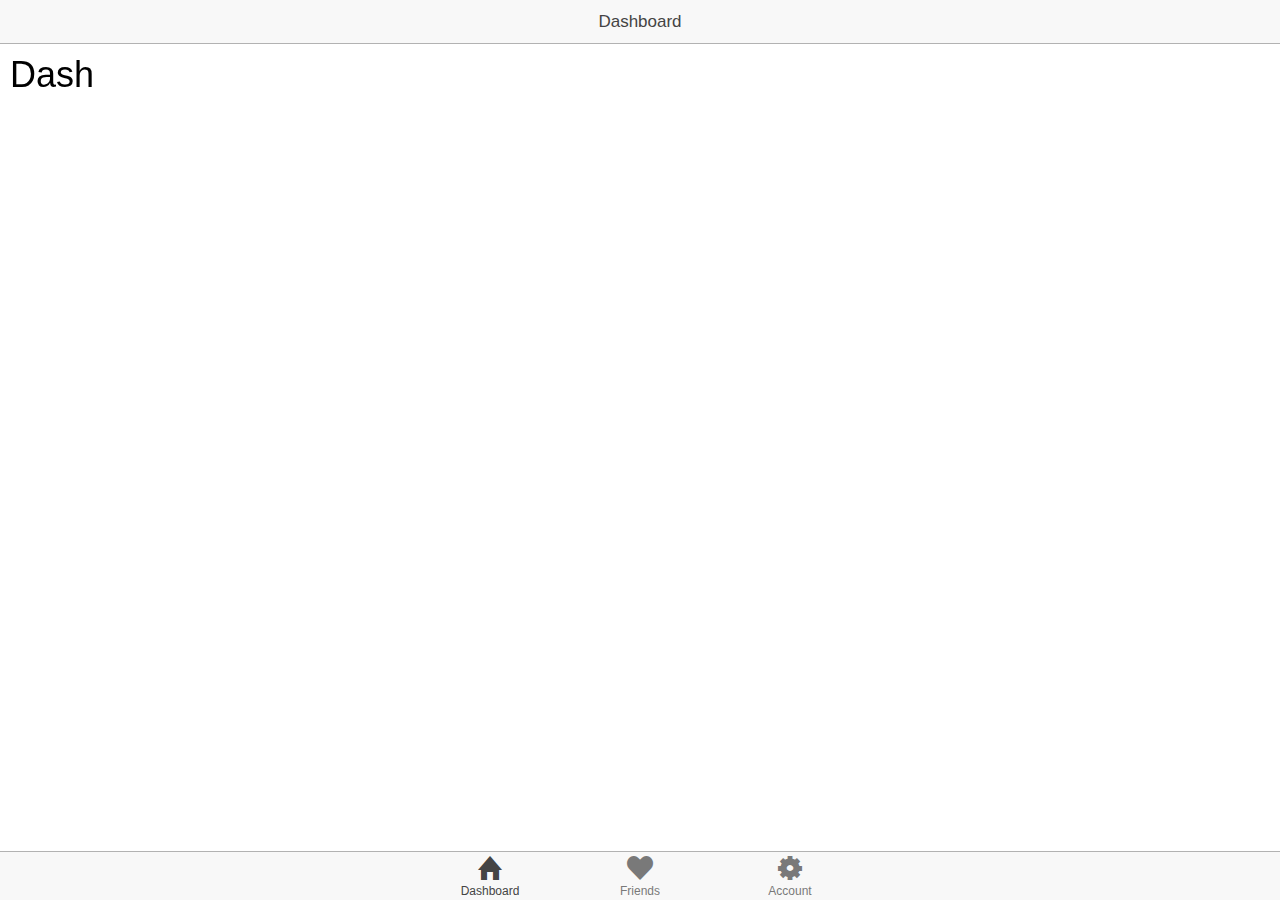
<file: platforms/android/assets/www/index.html>
<!DOCTYPE html>
<html>
  <head>
    <meta charset="utf-8">
    <meta name="viewport" content="initial-scale=1, maximum-scale=1, user-scalable=no, width=device-width">
    <title></title>

    <link href="lib/ionic/css/ionic.css" rel="stylesheet">
    <link href="css/style.css" rel="stylesheet">

    <!-- IF using Sass (run gulp sass first), then uncomment below and remove the CSS includes above
    <link href="css/ionic.app.css" rel="stylesheet">
    -->

    <!-- ionic/angularjs js -->
    <script src="lib/ionic/js/ionic.bundle.js"></script>

    <!-- cordova script (this will be a 404 during development) -->
    <script src="cordova.js"></script>

    <!-- your app's js -->
    <script src="js/app.js"></script>
    <script src="js/controllers.js"></script>
    <script src="js/services.js"></script>
  </head>
  <body ng-app="starter" animation="slide-left-right-ios7">
    <!-- 
      The nav bar that will be updated as we navigate between views.
    -->
    <ion-nav-bar class="bar-stable nav-title-slide-ios7">
      <ion-nav-back-button class="button-icon icon  ion-ios7-arrow-back">
        Back
      </ion-nav-back-button>
    </ion-nav-bar>
    <!-- 
      The views will be rendered in the <ion-nav-view> directive below
      Templates are in the /templates folder (but you could also
      have templates inline in this html file if you'd like).
    -->
    <ion-nav-view></ion-nav-view>
  </body>
</html>
</file>
<file: platforms/android/assets/www/css/style.css>
/* Empty. Add your own CSS if you like */
</file>
